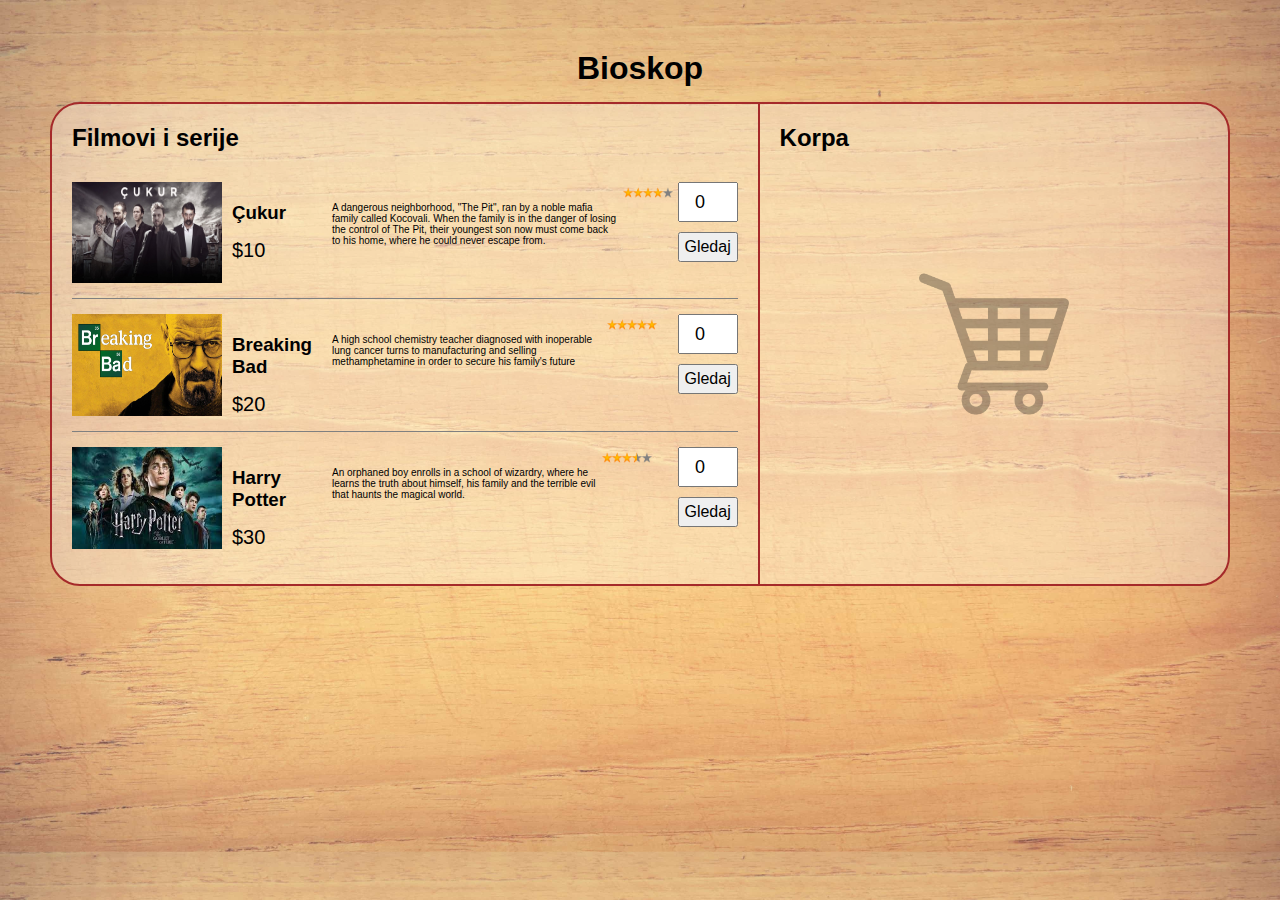
<file: Cinema JS/index.html>
<!DOCTYPE html>
<html>
<head>
	<title>Bioskop</title>
	<link rel="stylesheet" type="text/css" href="style.css">
</head>
<body>

	<h1>Bioskop</h1>

	<div class="container">
		<div class="items">
			<h2>Filmovi i serije</h2>

			<div class="single-item">
				<img src="img/cukur.png" class="slika">
				<div class="si-content" style="float: left;">
					<h3>Çukur</h3>
					<p class="price">$10</p>
				</div>
				<div class="opis">A dangerous neighborhood, "The Pit", ran by a noble mafia family called Kocovali. When the family is in the danger of losing the control of The Pit, their youngest son now must come back to his home, where he could never escape from.</div>
				<div class="div-jedan"><img src="img/4zvezde.png" class="zvezde"></div>
				<div class="actions">
					<input type="number" name="quantity" value="0" min="0">
					<button onclick="addToCart(this)">Gledaj</button>
				</div>
			</div>

			<div class="single-item">
				<img src="img/bb.png" class="slika">
				<div class="si-content" style="float: left;">
					<h3>Breaking Bad</h3>
					<p class="price">$20</p>
				</div>
				<div class="opis">A high school chemistry teacher diagnosed with inoperable lung cancer turns to manufacturing and selling methamphetamine in order to secure his family's future</div>
				<div><img src="img/5zvezde.png" class="zvezde"></div>

				<div class="actions">
					<input type="number" name="quantity" value="0" min="0">
					<button onclick="addToCart(this)">Gledaj</button>
				</div>
			</div>

			<div class="single-item">
				<img src="img/harry.png" class="slika">
				<div class="si-content" style="float: left;">
					<h3>Harry Potter</h3>
					<p class="price">$30</p>
				</div>
				<div class="opis">An orphaned boy enrolls in a school of wizardry, where he learns the truth about himself, his family and the terrible evil that haunts the magical world.</div>
				<div><img src="img/3ipozvezde.png" class="zvezde"></div>
				<div class="actions">
					<input type="number" name="quantity" value="0" min="0">
					<button onclick="addToCart(this)">Gledaj</button>
				</div>
			</div>
		</div>

		<div class="cart">
			<h2>Korpa</h2>
			
			<div class="cart-items"></div>

			<div class="total"></div>
		</div>
	</div>

	<script src="script.js"></script>
</body>
</html>
</file>
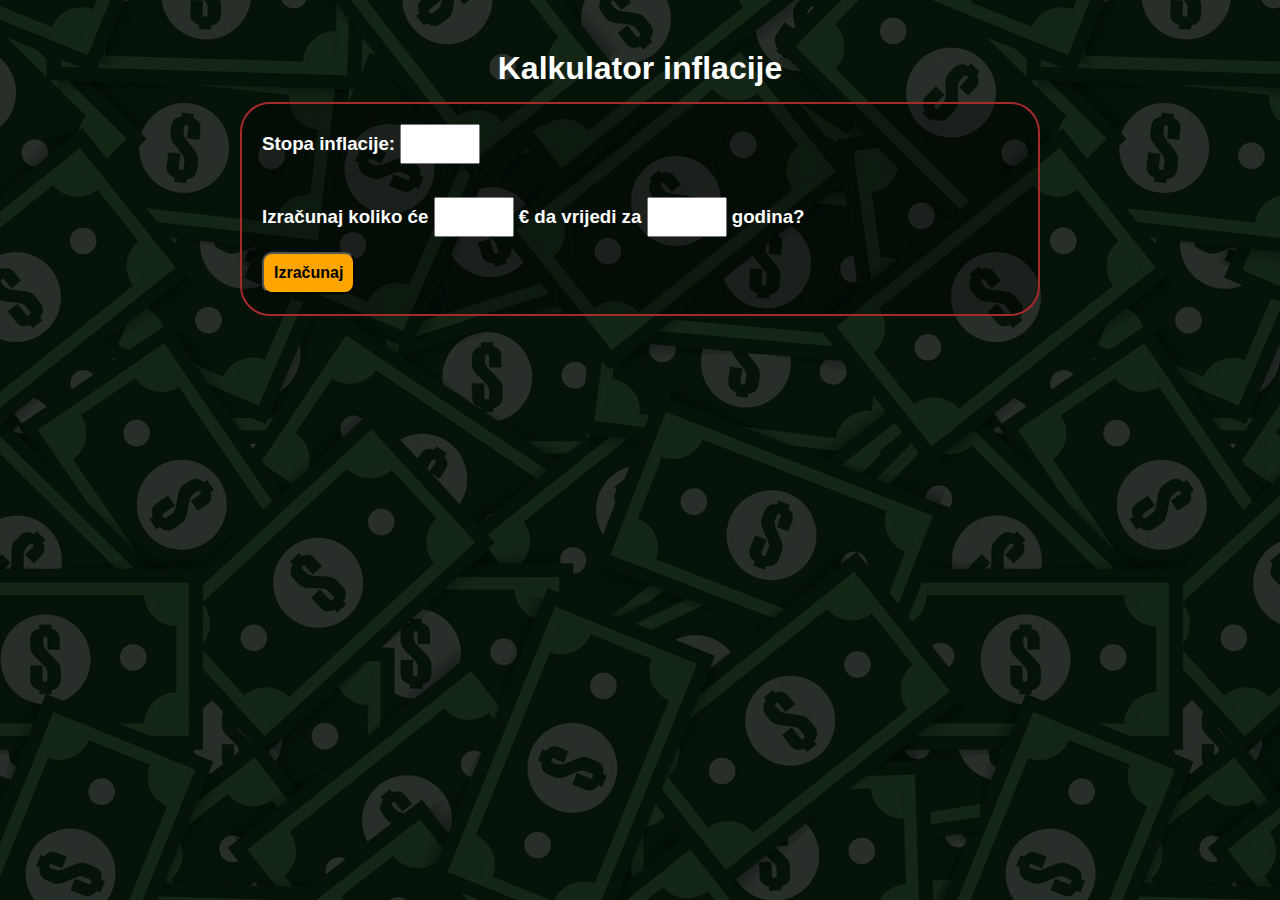
<file: Inflation calculator/index.html>
<!DOCTYPE html>
<html>
<head>
	<title>Kalkulator inflacije</title>
	<link rel="stylesheet" type="text/css" href="style.css">
</head>
<body>
	<div class="background-overlay">

		<h1>Kalkulator inflacije</h1>

		<div class="container">
			<h3>Stopa inflacije: <input type="number" min="0.1" id="inflationRate"></h3> <br>
			<h3>Izračunaj koliko će <input type="number" min="1" id="money"> € da vrijedi za 
				<input type="number" min="1" id="years"> godina?</h3>

			<button onclick="inflationCalculator()">Izračunaj</button>
		</div>

	</div>

	<script src="script.js"></script>
</body>
</html>
</file>
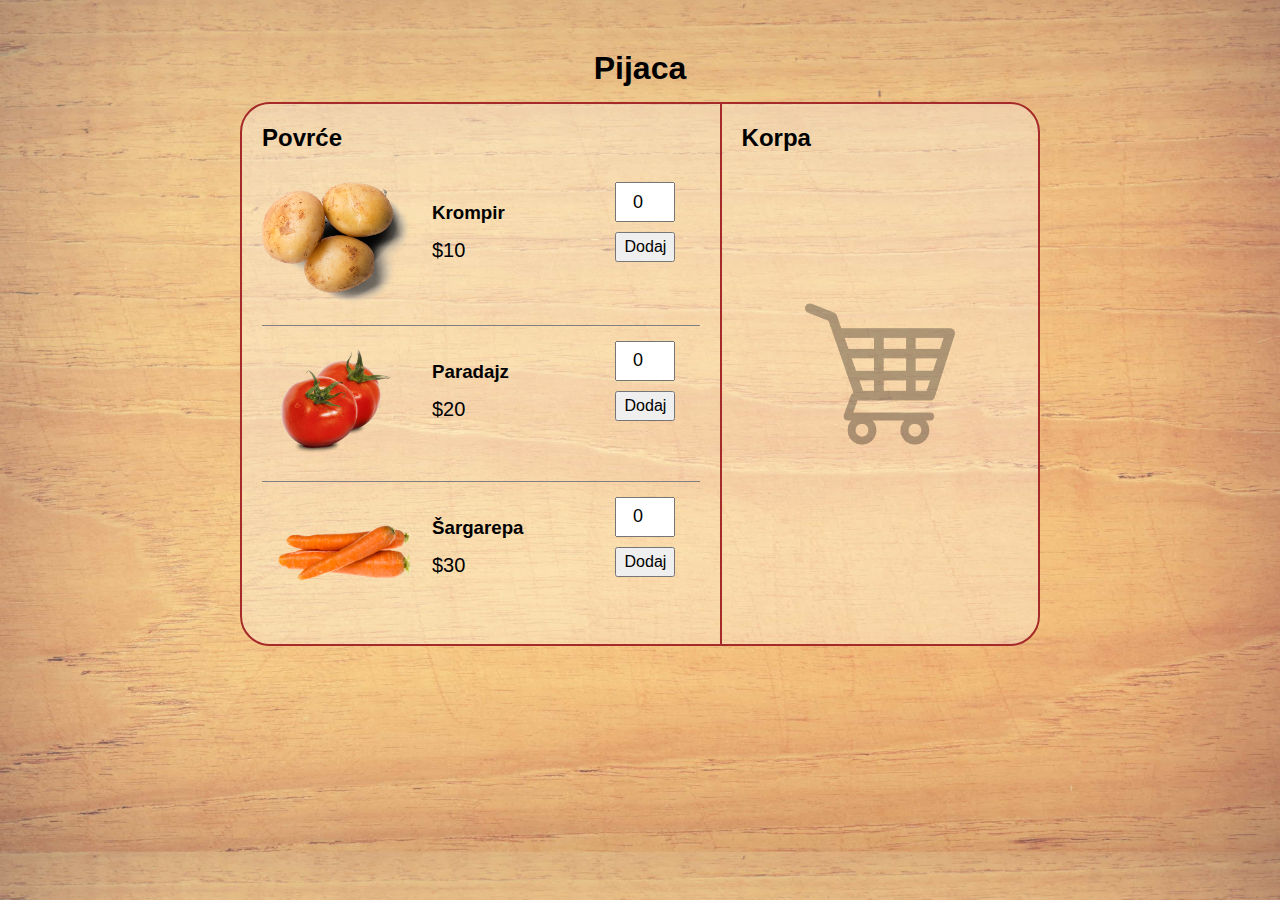
<file: Shopping cart/index.html>
<!DOCTYPE html>
<html>
<head>
	<title>Pijaca</title>
	<link rel="stylesheet" type="text/css" href="style.css">
</head>
<body>

	<h1>Pijaca</h1>

	<div class="container">
		<div class="items">
			<h2>Povrće</h2>

			<div class="single-item">
				<img src="img/potato.png">
				<div class="si-content">
					<h3>Krompir</h3>
					<p class="price">$10</p>
				</div>
				<div class="actions">
					<input type="number" name="quantity" value="0" min="0">
					<button onclick="addToCart(this)">Dodaj</button>
				</div>
			</div>

			<div class="single-item">
				<img src="img/tomato.png">
				<div class="si-content">
					<h3>Paradajz</h3>
					<p class="price">$20</p>
				</div>
				<div class="actions">
					<input type="number" name="quantity" value="0" min="0">
					<button onclick="addToCart(this)">Dodaj</button>
				</div>
			</div>

			<div class="single-item">
				<img src="img/carrot.png">
				<div class="si-content">
					<h3>Šargarepa</h3>
					<p class="price">$30</p>
				</div>
				<div class="actions">
					<input type="number" name="quantity" value="0" min="0">
					<button onclick="addToCart(this)">Dodaj</button>
				</div>
			</div>
		</div>

		<div class="cart">
			<h2>Korpa</h2>
			
			<div class="cart-items"></div>

			<div class="total"></div>
		</div>
	</div>

	<script src="script.js"></script>
</body>
</html>
</file>
<file: Cinema JS/style.css>
* {
	box-sizing: border-box;
	margin: 0;
	padding: 0;
}

body {
	background-image: url('img/bg.jpg');
	background-size: cover;
	font-family: sans-serif;
	padding: 50px;
}

h1 {
	text-align: center;
	margin-bottom: 15px;
}

h2 {
	margin-bottom: 15px;
}

h3 {
	margin-bottom: 15px;
	width: 80px;
}

.container {
	max-width: 1300px;
	margin: auto;
	border: 2px solid brown;
	border-radius: 30px;
	display: flex;
	background-color: rgba(255, 255, 255, 0.3);

}

.items {
	width: 60%;
	padding: 20px;
}

.cart {
	width: 40%;
	padding: 20px;
	border-left: 2px solid brown;
	background-image: url('img/cart.png');
	background-size: 150px;
	background-position: center;
	background-repeat: no-repeat;
	position: relative;
}

.single-item {
	display: flex;
	border-bottom: 1px solid grey;
	padding: 15px 0;
}

.single-item:last-child {
	border-bottom: 0;
}

.single-item img {
	max-width: 150px;
}

.single-item .si-content {
	width: 100px;
	padding-left: 10px;
	padding-top: 20px;
}

.single-item .si-content p {
	font-size: 20px;
	max-width: 60px;
}
.single-item .opis {
	padding-top: 20px;
	padding-left: 20px;
	font-size: 10px;
	height: 55px;
	max-width: 355px;
}

.single-item .actions {
	width: 30%;
	text-align: right;
	max-width: 75px;
	max-width: 85px;
}

.single-item .actions input {
	height: 40px;
	width: 60px;
	text-align: center;
	font-size: 18px;
}

.single-item .actions button {
	width: 60px;
	margin-top: 10px;
	height: 30px;
	font-size: 16px;
}
.single-item .zvezde {
	max-width: 60px;
	max-height: 30px;
	padding-top: 5px;
	padding-right: 5px;
	padding-left: 5px;
}
.single-item .div-jedan{
	height: 101.4px;
}

.cart-single-item {
	display: flex;
	justify-content: space-between;
	align-items: center;
	margin-bottom: 15px;
}

.cart-single-item h3 {
	margin-bottom: 0;
}

.cart-single-item button {
	padding: 5px;
}

.total {
	position: absolute;
	bottom: 20px;
	left: 20px;
	font-size: 24px;
}
</file>
<file: Inflation calculator/style.css>
* {
	box-sizing: border-box;
	margin: 0;
	padding: 0;
}

body {
	background-image: url('img/bg.jpg');
	font-family: sans-serif;
	color: white;
}

h1 {
	text-align: center;
	margin-bottom: 15px;
}

h2 {
	margin-bottom: 15px;
}

h3 {
	margin-bottom: 15px;
}

.background-overlay {
	background-color: rgba(0, 0, 0, 0.8);
	padding: 50px;
	width: 100%;
	height: 100vh;
}

.container {
	max-width: 800px;
	margin: auto;
	border: 2px solid brown;
	border-radius: 30px;
	background-color: rgba(0, 0, 0, 0.3);
	padding: 20px;
}

.container input {
	max-width: 80px;
	height: 40px;
	font-size: 18px;
	text-align: center;
}

.container button {
	padding: 10px;
	font-size: 16px;
	font-weight: bold;
	background-color: orange;
	cursor: pointer;
	border-radius: 10px;
}

.new-value {
	margin-top: 20px;
	font-size: 20px;
}
</file>
<file: Shopping cart/style.css>
* {
	box-sizing: border-box;
	margin: 0;
	padding: 0;
}

body {
	background-image: url('img/bg.jpg');
	background-size: cover;
	font-family: sans-serif;
	padding: 50px;
}

h1 {
	text-align: center;
	margin-bottom: 15px;
}

h2 {
	margin-bottom: 15px;
}

h3 {
	margin-bottom: 15px;
}

.container {
	max-width: 800px;
	margin: auto;
	border: 2px solid brown;
	border-radius: 30px;
	display: flex;
	background-color: rgba(255, 255, 255, 0.3);
}

.items {
	width: 60%;
	padding: 20px;
}

.cart {
	width: 40%;
	padding: 20px;
	border-left: 2px solid brown;
	background-image: url('img/cart.png');
	background-size: 150px;
	background-position: center;
	background-repeat: no-repeat;
	position: relative;
}

.single-item {
	display: flex;
	border-bottom: 1px solid grey;
	padding: 15px 0;
}

.single-item:last-child {
	border-bottom: 0;
}

.single-item img {
	max-width: 150px;
}

.single-item .si-content {
	width: 70%;
	padding-left: 20px;
	padding-top: 20px;
}

.single-item .si-content p {
	font-size: 20px;
}

.single-item .actions {
	width: 30%;
}

.single-item .actions input {
	height: 40px;
	width: 60px;
	text-align: center;
	font-size: 18px;
}

.single-item .actions button {
	width: 60px;
	margin-top: 10px;
	height: 30px;
	font-size: 16px;
}

.cart-single-item {
	display: flex;
	justify-content: space-between;
	align-items: center;
	margin-bottom: 15px;
}

.cart-single-item h3 {
	margin-bottom: 0;
}

.cart-single-item button {
	padding: 5px;
}

.total {
	position: absolute;
	bottom: 20px;
	left: 20px;
	font-size: 24px;
}
</file>
